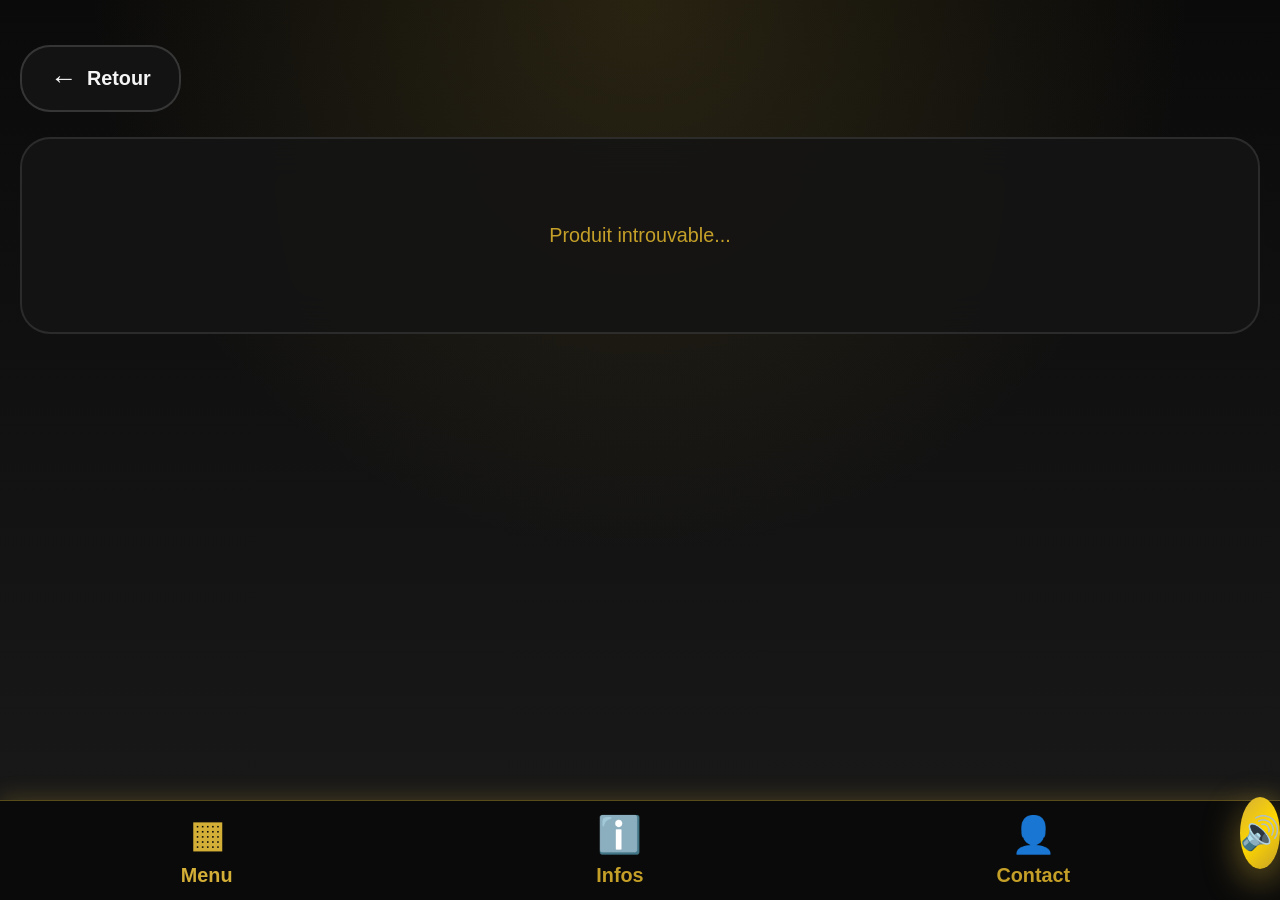
<file: frontend/product.html>
<!DOCTYPE html>
<html lang="fr">
<head>
  <meta charset="UTF-8">
  <meta name="viewport" content="width=device-width, initial-scale=1.0, maximum-scale=1.0, user-scalable=no">
  <meta name="mobile-web-app-capable" content="yes">
<meta name="apple-mobile-web-app-capable" content="yes">
  <meta name="apple-mobile-web-app-status-bar-style" content="black-translucent">
  <title>Détails Produit</title>
  <link rel="stylesheet" href="style.css">
  <link rel="stylesheet" href="product-style.css">
  <script src="https://telegram.org/js/telegram-web-app.js"></script>
</head>
<body>

<div class="background"></div>

<div class="container">
  <button class="back-button" onclick="goBack()">
    <span>←</span> Retour
  </button>

  <div class="product-detail" id="product-detail">
    <div class="loading">Chargement...</div>
  </div>
</div>

<script src="product.js"></script>
<nav class="bottom-nav">
  <button class="nav-item active" data-tab="menu">
    <span class="icon">▦</span>
    <span class="label">Menu</span>
  </button>

  <button class="nav-item" data-tab="infos">
    <span class="icon">ℹ️</span>
    <span class="label">Infos</span>
  </button>

  <button class="nav-item" data-tab="contact">
    <span class="icon">👤</span>
    <span class="label">Contact</span>
  </button>

  <button class="nav-item action">
    🔊
  </button>
</nav>

</body>
</html>
</file>
<file: frontend/style.css>
:root {
  --tg-theme-bg-color: #0a0a0a;
  --tg-theme-text-color: #f5f5f5;
  --tg-theme-hint-color: #c5a028;
  --primary-gradient: linear-gradient(135deg, #D4AF37 0%, #FFD700 50%, #C5A028 100%);
  --card-bg: rgba(20, 20, 20, 0.9);
  --card-hover: rgba(30, 30, 30, 0.95);
  --accent-color: #D4AF37;
  --secondary-color: #FFD700;
  --glow-color: rgba(212, 175, 55, 0.4);
  --apple-gray: #1a1a1a;
  --apple-gray-light: #2d2d2d;
  --apple-separator: rgba(212, 175, 55, 0.2);
}

* {
  box-sizing: border-box;
  margin: 0;
  padding: 0;
  -webkit-tap-highlight-color: transparent;
}

html {
  font-size: 18px;
}

body {
  font-family: -apple-system, BlinkMacSystemFont, "SF Pro Display", "SF Pro Text", "Segoe UI", Roboto, sans-serif;
  background: linear-gradient(180deg, #0a0a0a 0%, #1a1a1a 100%);
  color: var(--tg-theme-text-color);
  overflow-x: hidden;
  min-height: 100vh;
  padding-bottom: 120px;
  position: relative;
  -webkit-font-smoothing: antialiased;
  -moz-osx-font-smoothing: grayscale;
}

/* SPLASH SCREEN */
.splash-screen {
  position: fixed;
  inset: 0;
  z-index: 9999;
  background: linear-gradient(135deg, #0a0a0a 0%, #1a1a1a 100%);
  display: flex;
  align-items: center;
  justify-content: center;
  opacity: 1;
  visibility: visible;
  transition: opacity 0.5s ease-out, visibility 0.5s ease-out;
}

.splash-screen.fade-out {
  opacity: 0 !important;
  visibility: hidden !important;
}

.splash-content {
  text-align: center;
  animation: splashFadeIn 0.8s ease-out;
}

@keyframes splashFadeIn {
  from { opacity: 0; transform: scale(0.9) translateY(30px); }
  to { opacity: 1; transform: scale(1) translateY(0); }
}

.splash-image {
  width: 90%;
  max-width: 400px;
  height: auto;
  border-radius: 30px;
  box-shadow: 0 20px 60px rgba(212, 175, 55, 0.5), 0 0 40px rgba(255, 215, 0, 0.3);
  animation: splashGlow 2s ease-in-out infinite alternate;
  margin-bottom: 40px;
}

@keyframes splashGlow {
  from { box-shadow: 0 20px 60px rgba(212, 175, 55, 0.5), 0 0 40px rgba(255, 215, 0, 0.3); }
  to { box-shadow: 0 25px 70px rgba(212, 175, 55, 0.7), 0 0 60px rgba(255, 215, 0, 0.5); }
}

.splash-loader {
  width: 250px;
  height: 6px;
  background: rgba(255, 255, 255, 0.1);
  border-radius: 10px;
  overflow: hidden;
  margin: 0 auto 20px auto;
}

.loader-bar {
  height: 100%;
  background: var(--primary-gradient);
  border-radius: 10px;
  animation: loadingBar 2.5s ease-in-out;
  box-shadow: 0 0 20px rgba(212, 175, 55, 0.6);
}

@keyframes loadingBar {
  from { width: 0%; }
  to { width: 100%; }
}

.splash-text {
  color: var(--tg-theme-hint-color);
  font-size: 1.1rem;
  font-weight: 600;
  animation: textPulse 1.5s ease-in-out infinite;
}

@keyframes textPulse {
  0%, 100% { opacity: 0.5; }
  50% { opacity: 1; }
}

.background {
  position: fixed;
  inset: 0;
  background: linear-gradient(180deg, #0a0a0a 0%, #1a1a1a 100%);
  z-index: -2;
}

@keyframes backgroundFloat {
  0%, 100% { transform: scale(1) rotate(0deg); }
  50% { transform: scale(1.05) rotate(1deg); }
}

.background::after {
  content: "";
  position: absolute;
  inset: 0;
  background: radial-gradient(circle at 50% 0%, rgba(212, 175, 55, 0.15) 0%, transparent 50%);
}

@keyframes gradientPulse {
  0%, 100% { opacity: 0.7; }
  50% { opacity: 1; }
}

.container {
  max-width: 100%;
  margin: 0 auto;
  padding: 25px 20px;
  position: relative;
  z-index: 1;
}

header {
  text-align: center;
  margin-bottom: 35px;
  padding-top: 15px;
}

.logo-container {
  margin-bottom: 20px;
  display: flex;
  justify-content: center;
  align-items: center;
}

.main-logo {
  width: 80px;
  height: 80px;
  border-radius: 50%;
  object-fit: cover;
  border: 3px solid transparent;
  background: linear-gradient(#0a0a0a, #0a0a0a) padding-box, var(--primary-gradient) border-box;
  box-shadow: 0 8px 30px rgba(212, 175, 55, 0.5), 0 0 20px rgba(255, 215, 0, 0.3);
  animation: logoGlow 3s ease-in-out infinite;
}

@keyframes logoGlow {
  0%, 100% { box-shadow: 0 8px 30px rgba(212, 175, 55, 0.5), 0 0 20px rgba(255, 215, 0, 0.3); }
  50% { box-shadow: 0 10px 40px rgba(212, 175, 55, 0.7), 0 0 30px rgba(255, 215, 0, 0.5); }
}

.logo-container-small {
  display: flex;
  justify-content: center;
  margin-bottom: 30px;
}

.info-logo {
  width: 70px;
  height: 70px;
  border-radius: 50%;
  object-fit: cover;
  border: 2px solid transparent;
  background: linear-gradient(rgba(10, 10, 10, 0.8), rgba(10, 10, 10, 0.8)) padding-box, var(--primary-gradient) border-box;
  box-shadow: 0 6px 25px rgba(212, 175, 55, 0.5);
}

h1 {
  font-size: 2.2rem;
  font-weight: 700;
  margin-bottom: 10px;
  background: var(--primary-gradient);
  -webkit-background-clip: text;
  -webkit-text-fill-color: transparent;
  background-clip: text;
}

.subtitle {
  color: var(--tg-theme-hint-color);
  font-size: 0.95rem;
}

.categories {
  display: flex;
  gap: 15px;
  overflow-x: auto;
  padding: 15px 0 25px 0;
  scrollbar-width: none;
}

.categories::-webkit-scrollbar {
  display: none;
}

.cat {
  display: flex;
  align-items: center;
  gap: 8px;
  padding: 12px 20px;
  border-radius: 20px;
  border: none;
  background: var(--apple-gray-light);
  backdrop-filter: blur(20px);
  -webkit-backdrop-filter: blur(20px);
  color: var(--tg-theme-text-color);
  font-size: 0.95rem;
  font-weight: 500;
  cursor: pointer;
  transition: all 0.2s cubic-bezier(0.25, 0.46, 0.45, 0.94);
  white-space: nowrap;
  flex-shrink: 0;
  min-height: 44px;
}

.cat-icon {
  font-size: 1.4rem;
}

.cat:active {
  transform: scale(0.95);
}

.cat::after {
  content: "";
  position: absolute;
  inset: 0;
  border-radius: 20px;
  background: radial-gradient(circle, rgba(212, 175, 55, 0.3) 0%, transparent 70%);
  opacity: 0;
  transition: opacity 0.3s ease;
}

.cat:active::after {
  opacity: 1;
}

.cat.active {
  background: var(--primary-gradient);
  box-shadow: 0 4px 12px rgba(212, 175, 55, 0.5);
}

.products {
  display: grid;
  grid-template-columns: repeat(auto-fill, minmax(160px, 1fr));
  gap: 20px;
  margin-top: 20px;
}

@media (min-width: 375px) {
  .products {
    grid-template-columns: repeat(2, 1fr);
  }
}

/* CARD ENHANCEMENTS */
.card {
  background: var(--apple-gray);
  backdrop-filter: blur(20px);
  -webkit-backdrop-filter: blur(20px);
  border-radius: 20px;
  padding: 16px;
  cursor: pointer;
  transition: all 0.2s cubic-bezier(0.25, 0.46, 0.45, 0.94);
  border: none;
  position: relative;
  overflow: hidden;
  min-height: 260px;
  box-shadow: 0 2px 8px rgba(0, 0, 0, 0.3);
}

.card::before {
  content: "";
  position: absolute;
  top: 0;
  left: 0;
  right: 0;
  height: 4px;
  background: var(--primary-gradient);
  opacity: 0;
  transition: opacity 0.3s ease;
  box-shadow: 0 0 10px rgba(212, 175, 55, 0.5);
}

.card:active::before {
  opacity: 1;
}

.card:active {
  transform: scale(0.98);
  background: var(--apple-gray-light);
}

.card::after {
  content: "";
  position: absolute;
  inset: 0;
  background: radial-gradient(circle at center, rgba(212, 175, 55, 0.15) 0%, transparent 70%);
  opacity: 0;
  transition: opacity 0.3s ease;
  pointer-events: none;
}

.card:hover::after {
  opacity: 1;
}

.card.hidden {
  display: none;
}

.card.fade-in {
  animation: fadeIn 0.4s ease forwards;
}

.card img {
  width: 100%;
  height: 180px;
  object-fit: cover;
  border-radius: 16px;
  margin-bottom: 12px;
}

.card h2 {
  font-size: 1.3rem;
  font-weight: 700;
  margin-bottom: 12px;
  color: var(--tg-theme-text-color);
  transition: color 0.2s ease;
}

.card:hover h2 {
  color: #D4AF37;
}

.card-info {
  display: flex;
  justify-content: space-between;
  align-items: center;
  margin-top: 12px;
}

.card-price {
  font-size: 1.5rem;
  font-weight: 700;
  background: var(--primary-gradient);
  -webkit-background-clip: text;
  -webkit-text-fill-color: transparent;
  background-clip: text;
  position: relative;
}

.card-price::before {
  content: "€";
  font-size: 1rem;
  margin-right: 2px;
  -webkit-text-fill-color: var(--tg-theme-text-color);
  background: none;
}

.card-puffs {
  font-size: 0.8rem;
  color: var(--tg-theme-hint-color);
  background: var(--apple-gray-light);
  padding: 6px 12px;
  border-radius: 12px;
  white-space: nowrap;
}

.loading {
  text-align: center;
  padding: 50px 20px;
  color: var(--tg-theme-hint-color);
  font-size: 1.1rem;
}

.loading::after {
  content: "...";
  animation: dots 1.5s infinite;
}

@keyframes dots {
  0%, 20% { content: "."; }
  40% { content: ".."; }
  60%, 100% { content: "..."; }
}

@keyframes fadeIn {
  from { opacity: 0; transform: translateY(20px); }
  to { opacity: 1; transform: translateY(0); }
}

.card {
  animation: fadeIn 0.6s ease forwards;
}

.card:nth-child(1) { animation-delay: 0.1s; }
.card:nth-child(2) { animation-delay: 0.2s; }
.card:nth-child(3) { animation-delay: 0.3s; }
.card:nth-child(4) { animation-delay: 0.4s; }

/* SECTIONS SUPPLÉMENTAIRES */
.info-section {
  margin: 40px 0;
  padding: 24px 20px;
  background: var(--apple-gray);
  backdrop-filter: blur(20px);
  -webkit-backdrop-filter: blur(20px);
  border-radius: 20px;
  border: none;
  box-shadow: 0 2px 8px rgba(0, 0, 0, 0.3);
}

.section-title {
  font-size: 1.5rem;
  font-weight: 600;
  text-align: center;
  margin-bottom: 24px;
  color: var(--tg-theme-text-color);
}

.steps-grid {
  display: grid;
  grid-template-columns: repeat(auto-fit, minmax(140px, 1fr));
  gap: 20px;
  margin-top: 25px;
}

.step-card {
  background: var(--apple-gray);
  border-radius: 16px;
  padding: 20px 16px;
  text-align: center;
  position: relative;
  border: none;
  transition: all 0.2s cubic-bezier(0.25, 0.46, 0.45, 0.94);
  box-shadow: 0 2px 8px rgba(0, 0, 0, 0.2);
}

.step-card:hover {
  transform: translateY(-2px);
  background: var(--apple-gray-light);
  box-shadow: 0 4px 12px rgba(0, 0, 0, 0.3);
}

.step-number {
  position: absolute;
  top: -15px;
  left: 50%;
  transform: translateX(-50%);
  width: 35px;
  height: 35px;
  border-radius: 50%;
  background: var(--primary-gradient);
  color: #0a0a0a;
  display: flex;
  align-items: center;
  justify-content: center;
  font-weight: 700;
  font-size: 1.1rem;
  box-shadow: 0 4px 15px rgba(212, 175, 55, 0.5);
}

.step-icon {
  font-size: 2.5rem;
  margin: 20px 0 15px 0;
}

.step-card h3 {
  font-size: 1.1rem;
  font-weight: 600;
  margin-bottom: 8px;
  color: var(--tg-theme-text-color);
}

.step-card p {
  font-size: 0.9rem;
  color: var(--tg-theme-hint-color);
  line-height: 1.4;
}

.features-grid {
  display: grid;
  grid-template-columns: repeat(auto-fit, minmax(150px, 1fr));
  gap: 20px;
  margin-top: 25px;
}

.feature-card {
  background: var(--apple-gray);
  border-radius: 16px;
  padding: 20px 16px;
  text-align: center;
  border: none;
  transition: all 0.2s cubic-bezier(0.25, 0.46, 0.45, 0.94);
  box-shadow: 0 2px 8px rgba(0, 0, 0, 0.2);
}

.feature-card:hover {
  transform: translateY(-2px);
  background: var(--apple-gray-light);
  box-shadow: 0 4px 12px rgba(0, 0, 0, 0.3);
}

.feature-icon {
  font-size: 2.5rem;
  margin-bottom: 15px;
}

.feature-card h3 {
  font-size: 1.1rem;
  font-weight: 600;
  margin-bottom: 8px;
  color: var(--tg-theme-text-color);
}

.feature-card p {
  font-size: 0.85rem;
  color: var(--tg-theme-hint-color);
  line-height: 1.4;
}

.faq-container {
  display: flex;
  flex-direction: column;
  gap: 15px;
  margin-top: 25px;
}

.faq-item {
  background: rgba(20, 20, 20, 0.9);
  border-radius: 15px;
  padding: 20px;
  border: 2px solid rgba(212, 175, 55, 0.3);
  transition: all 0.3s ease;
  box-shadow: 0 2px 10px rgba(212, 175, 55, 0.15);
}

.faq-item:hover {
  background: var(--apple-gray-light);
}

.faq-question {
  display: flex;
  align-items: center;
  gap: 10px;
  margin-bottom: 10px;
  font-size: 1.05rem;
  color: var(--tg-theme-text-color);
}

.faq-icon {
  font-size: 1.4rem;
  flex-shrink: 0;
}

.faq-answer {
  font-size: 0.95rem;
  color: var(--tg-theme-hint-color);
  line-height: 1.6;
  padding-left: 34px;
}

.cta-section {
  margin: 50px 0 30px 0;
}

.cta-card {
  background: var(--primary-gradient);
  border-radius: 20px;
  padding: 32px 24px;
  text-align: center;
  box-shadow: 0 4px 16px rgba(212, 175, 55, 0.5);
}

@keyframes ctaPulse {
  0%, 100% { box-shadow: 0 15px 50px rgba(212, 175, 55, 0.5), 0 0 60px rgba(255, 215, 0, 0.3); }
  50% { box-shadow: 0 20px 60px rgba(212, 175, 55, 0.7), 0 0 80px rgba(255, 215, 0, 0.4); }
}

.cta-card h2 {
  font-size: 1.8rem;
  font-weight: 700;
  color: white;
  margin-bottom: 10px;
}

.cta-card p {
  color: rgba(255, 255, 255, 0.9);
  font-size: 1rem;
  margin-bottom: 25px;
}

.cta-button {
  display: inline-block;
  background: rgba(10, 10, 10, 0.95);
  color: #D4AF37;
  padding: 14px 32px;
  border-radius: 12px;
  font-size: 1.1rem;
  font-weight: 600;
  text-decoration: none;
  box-shadow: 0 2px 8px rgba(212, 175, 55, 0.3);
  transition: all 0.2s cubic-bezier(0.25, 0.46, 0.45, 0.94);
  border: 2px solid #D4AF37;
}

.cta-button:hover,
.cta-button:active {
  transform: scale(1.02);
  box-shadow: 0 4px 12px rgba(0, 0, 0, 0.3);
}

.cta-footer {
  margin-top: 20px;
  font-size: 0.9rem;
  color: rgba(255, 255, 255, 0.85);
}

@media (max-width: 480px) {
  .steps-grid {
    grid-template-columns: repeat(2, 1fr);
  }

  .features-grid {
    grid-template-columns: 1fr;
  }

  .section-title {
    font-size: 1.5rem;
  }
}

.bottom-nav {
  position: fixed;
  bottom: 0;
  left: 0;
  right: 0;
  height: 100px;
  padding-bottom: env(safe-area-inset-bottom);
  background: rgba(10, 10, 10, 0.95);
  backdrop-filter: blur(25px);
  display: flex;
  justify-content: space-around;
  align-items: center;
  border-top: 1px solid rgba(212, 175, 55, 0.4);
  z-index: 999;
  box-shadow: 0 -4px 20px rgba(212, 175, 55, 0.2);
}

.nav-item {
  flex: 1;
  background: none;
  border: none;
  color: var(--tg-theme-hint-color);
  display: flex;
  flex-direction: column;
  align-items: center;
  justify-content: center;
  gap: 8px;
  font-size: 1.1rem;
  font-weight: 600;
  cursor: pointer;
  height: 100%;
  transition: all 0.3s ease;
}

.nav-item .icon {
  font-size: 2rem;
}

.nav-item.active {
  color: #D4AF37;
}

.nav-item.action {
  flex: 0;
  width: 72px;
  height: 72px;
  border-radius: 50%;
  background: var(--primary-gradient);
  color: #0a0a0a;
  font-size: 1.8rem;
  display: flex;
  align-items: center;
  justify-content: center;
  box-shadow: 0 12px 35px rgba(212, 175, 55, 0.5);
  transform: translateY(-18px);
}

.tab-content {
  display: none;
  animation: fadeIn 0.3s ease;
}

.tab-content.active {
  display: block;
}

.product-modal {
  display: none;
  position: fixed;
  inset: 0;
  z-index: 10000;
  background: rgba(0, 0, 0, 0.85);
  backdrop-filter: blur(10px);
  animation: fadeIn 0.3s ease;
}

.product-modal.active {
  display: flex;
  align-items: center;
  justify-content: center;
  padding: 20px;
}

.product-modal-content {
  position: relative;
  background: var(--apple-gray);
  border-radius: 20px;
  padding: 24px;
  max-width: 500px;
  width: 100%;
  max-height: 90vh;
  overflow-y: auto;
  border: none;
  box-shadow: 0 8px 32px rgba(0, 0, 0, 0.4);
}

.modal-close {
  position: absolute;
  top: 12px;
  right: 12px;
  width: 36px;
  height: 36px;
  border-radius: 50%;
  background: var(--apple-gray-light);
  border: none;
  color: var(--tg-theme-text-color);
  font-size: 1.3rem;
  cursor: pointer;
  display: flex;
  align-items: center;
  justify-content: center;
  z-index: 1;
  transition: all 0.2s cubic-bezier(0.25, 0.46, 0.45, 0.94);
}

.modal-close:hover,
.modal-close:active {
  background: var(--apple-gray);
  transform: scale(1.05);
}

#modal-product-details h2 {
  font-size: 2rem;
  margin-bottom: 20px;
  background: var(--primary-gradient);
  -webkit-background-clip: text;
  -webkit-text-fill-color: transparent;
}

#modal-product-details img {
  width: 100%;
  border-radius: 20px;
  margin-bottom: 20px;
}

.product-info-item {
  padding: 15px 0;
  border-bottom: 1px solid rgba(255, 255, 255, 0.1);
  font-size: 1.1rem;
  line-height: 1.6;
}

.product-info-item:last-of-type {
  border-bottom: none;
}

.product-price-big {
  font-size: 2.5rem;
  font-weight: 700;
  background: var(--primary-gradient);
  -webkit-background-clip: text;
  -webkit-text-fill-color: transparent;
  margin: 20px 0;
  text-align: center;
}

@supports (padding: max(0px)) {
  body {
    padding-top: max(20px, env(safe-area-inset-top));
    padding-bottom: max(140px, env(safe-area-inset-bottom));
  }
}

input, select, textarea {
  font-size: 16px !important;
}
/* ═══════════════════════════════════════════════════════════
   PAGE INFOS - VERSION ULTRA AMÉLIORÉE
   ═══════════════════════════════════════════════════════════ */

.page-card-improved {
  min-height: calc(100vh - 120px);
  padding: 0;
  background: transparent;
  border: none;
  box-shadow: none;
  animation: fadeIn 0.3s ease;
}

/* HEADER INFOS */
.info-header {
  text-align: center;
  padding: 24px 20px;
  background: var(--apple-gray);
  border-radius: 20px;
  margin-bottom: 20px;
  position: relative;
  overflow: hidden;
  border: none;
  box-shadow: 0 2px 8px rgba(0, 0, 0, 0.2);
}

.info-header::before {
  content: "";
  position: absolute;
  top: 0;
  left: 0;
  right: 0;
  height: 3px;
  background: var(--primary-gradient);
}

.header-decoration {
  width: 60px;
  height: 4px;
  background: var(--primary-gradient);
  margin: 20px auto 0 auto;
  border-radius: 10px;
}

.info-header h1 {
  font-size: 1.8rem;
  margin: 12px 0;
  color: var(--tg-theme-text-color);
  font-weight: 600;
}

/* PRODUCT HIGHLIGHT CARD */
.product-highlight-card {
  background: var(--apple-gray);
  backdrop-filter: blur(20px);
  -webkit-backdrop-filter: blur(20px);
  border-radius: 20px;
  padding: 24px;
  margin-bottom: 20px;
  border: none;
  position: relative;
  overflow: hidden;
  box-shadow: 0 2px 8px rgba(0, 0, 0, 0.2);
}

.product-highlight-card::before {
  content: "";
  position: absolute;
  top: -50%;
  right: -50%;
  width: 200%;
  height: 200%;
  background: radial-gradient(circle, rgba(212, 175, 55, 0.15) 0%, transparent 70%);
  animation: rotateGlow 10s linear infinite;
}

@keyframes rotateGlow {
  from { transform: rotate(0deg); }
  to { transform: rotate(360deg); }
}

.highlight-badge {
  display: inline-block;
  background: var(--primary-gradient);
  color: #0a0a0a;
  padding: 8px 20px;
  border-radius: 50px;
  font-size: 0.9rem;
  font-weight: 700;
  margin-bottom: 20px;
  box-shadow: 0 4px 15px rgba(212, 175, 55, 0.5);
}

.product-highlight-card h2 {
  font-size: 2rem;
  font-weight: 700;
  margin-bottom: 15px;
  color: var(--tg-theme-text-color);
  position: relative;
  z-index: 1;
}

.highlight-description {
  font-size: 1.1rem;
  line-height: 1.7;
  color: var(--tg-theme-text-color);
  position: relative;
  z-index: 1;
}

/* INFO CARDS GRID */
.info-cards-grid {
  display: grid;
  grid-template-columns: repeat(2, 1fr);
  gap: 15px;
  margin-bottom: 25px;
}

.info-mini-card {
  background: var(--apple-gray);
  backdrop-filter: blur(20px);
  -webkit-backdrop-filter: blur(20px);
  border-radius: 16px;
  padding: 16px;
  border: none;
  display: flex;
  align-items: center;
  gap: 12px;
  transition: all 0.2s cubic-bezier(0.25, 0.46, 0.45, 0.94);
  box-shadow: 0 2px 8px rgba(0, 0, 0, 0.2);
}

.info-mini-card:hover {
  transform: translateY(-2px);
  background: var(--apple-gray-light);
  box-shadow: 0 4px 12px rgba(0, 0, 0, 0.3);
}

.mini-card-icon {
  font-size: 2.5rem;
  flex-shrink: 0;
}

.mini-card-content h3 {
  font-size: 0.85rem;
  color: var(--tg-theme-hint-color);
  margin-bottom: 5px;
  font-weight: 600;
  text-transform: uppercase;
  letter-spacing: 0.5px;
}

.mini-card-content p {
  font-size: 1.1rem;
  font-weight: 700;
  color: var(--tg-theme-text-color);
}

/* CONTACT SECTION IMPROVED */
.contact-section-improved {
  background: var(--apple-gray);
  backdrop-filter: blur(20px);
  -webkit-backdrop-filter: blur(20px);
  border-radius: 20px;
  padding: 28px 24px;
  border: none;
  box-shadow: 0 2px 8px rgba(0, 0, 0, 0.2);
}

.contact-intro {
  text-align: center;
  margin-bottom: 30px;
}

.contact-intro h2 {
  font-size: 1.8rem;
  font-weight: 700;
  margin-bottom: 10px;
  background: var(--primary-gradient);
  -webkit-background-clip: text;
  -webkit-text-fill-color: transparent;
}

.contact-intro p {
  font-size: 1rem;
  color: var(--tg-theme-hint-color);
  line-height: 1.6;
}

/* SNAP BUTTON LARGE */
.snap-button-container {
  margin: 30px 0;
}

.snap-button-large {
  display: flex;
  align-items: center;
  justify-content: space-between;
  background: var(--primary-gradient);
  border-radius: 16px;
  padding: 20px;
  text-decoration: none;
  box-shadow: 0 4px 12px rgba(255, 59, 48, 0.4);
  transition: all 0.2s cubic-bezier(0.25, 0.46, 0.45, 0.94);
  position: relative;
  overflow: hidden;
}

.snap-button-large::before {
  content: "";
  position: absolute;
  inset: 0;
  background: linear-gradient(135deg, rgba(255, 255, 255, 0.2) 0%, transparent 100%);
  opacity: 0;
  transition: opacity 0.3s ease;
}

.snap-button-large:hover::before,
.snap-button-large:active::before {
  opacity: 1;
}

.snap-button-large:active {
  transform: scale(0.98);
  box-shadow: 0 2px 8px rgba(255, 59, 48, 0.3);
}

.snap-icon {
  font-size: 3rem;
  background: rgba(255, 255, 255, 0.2);
  width: 70px;
  height: 70px;
  border-radius: 50%;
  display: flex;
  align-items: center;
  justify-content: center;
  flex-shrink: 0;
}

.snap-info {
  flex: 1;
  padding: 0 20px;
  text-align: left;
}

.snap-label {
  display: block;
  font-size: 0.9rem;
  color: rgba(255, 255, 255, 0.9);
  margin-bottom: 5px;
  font-weight: 600;
}

.snap-username {
  display: block;
  font-size: 1.6rem;
  color: white;
  font-weight: 700;
}

.snap-arrow {
  font-size: 2rem;
  color: white;
  font-weight: 700;
  flex-shrink: 0;
}

/* TRUST BADGES */
.trust-badges {
  display: flex;
  justify-content: center;
  gap: 15px;
  flex-wrap: wrap;
  margin: 30px 0;
}

.trust-badge {
  background: var(--apple-gray);
  backdrop-filter: blur(10px);
  -webkit-backdrop-filter: blur(10px);
  border-radius: 20px;
  padding: 10px 16px;
  display: flex;
  align-items: center;
  gap: 8px;
  border: none;
  transition: all 0.2s cubic-bezier(0.25, 0.46, 0.45, 0.94);
  box-shadow: 0 2px 8px rgba(0, 0, 0, 0.2);
}

.trust-badge:hover {
  background: var(--apple-gray-light);
  transform: translateY(-1px);
  box-shadow: 0 4px 12px rgba(0, 0, 0, 0.3);
}

.badge-icon {
  font-size: 1.2rem;
}

.badge-text {
  font-size: 0.95rem;
  font-weight: 600;
  color: var(--tg-theme-text-color);
}

/* FINAL CTA */
.final-cta {
  text-align: center;
  margin-top: 30px;
  padding-top: 30px;
  border-top: 2px solid rgba(255, 255, 255, 0.1);
}

.cta-text {
  font-size: 1.2rem;
  font-weight: 700;
  color: var(--tg-theme-text-color);
  margin-bottom: 10px;
}

.cta-subtext {
  font-size: 1rem;
  color: var(--tg-theme-hint-color);
  line-height: 1.6;
}

/* RESPONSIVE */
@media (max-width: 480px) {
  .info-cards-grid {
    grid-template-columns: 1fr;
  }

  .info-mini-card {
    padding: 18px;
  }

  .snap-button-large {
    padding: 20px;
  }

  .snap-icon {
    width: 60px;
    height: 60px;
    font-size: 2.5rem;
  }

  .snap-username {
    font-size: 1.3rem;
  }

  .trust-badges {
    gap: 10px;
  }

  .trust-badge {
    padding: 10px 16px;
    font-size: 0.85rem;
  }
}

/* Animation d'entrée */
@keyframes slideUp {
  from {
    opacity: 0;
    transform: translateY(30px);
  }
  to {
    opacity: 1;
    transform: translateY(0);
  }
}

.info-header {
  animation: slideUp 0.5s ease 0.1s backwards;
}

.product-highlight-card {
  animation: slideUp 0.5s ease 0.2s backwards;
}

.info-cards-grid {
  animation: slideUp 0.5s ease 0.3s backwards;
}

.contact-section-improved {
  animation: slideUp 0.5s ease 0.4s backwards;
}

/* ==========================================
   🎥 OPTIMISATION VIDÉO
   ========================================== */
video {
  max-width: 100%;
  height: auto;
  object-fit: cover;
  will-change: transform;
  transform: translateZ(0);
  backface-visibility: hidden;
}

video[data-lazy="true"] {
  opacity: 0.7;
  transition: opacity 0.3s ease;
}

video[data-lazy="true"]:loaded {
  opacity: 1;
}

/* Réduire l'impact des animations sur les performances */
.card {
  transform: translateZ(0);
  backface-visibility: hidden;
  will-change: transform;
}

/* Optimiser les images */
img {
  will-change: transform;
  transform: translateZ(0);
  backface-visibility: hidden;
}

/* ==========================================
   🔐 ADMIN STYLES
   ========================================== */
.admin-section {
  background: var(--card-bg);
  border-radius: 16px;
  padding: 20px;
  margin-bottom: 20px;
  backdrop-filter: blur(10px);
  border: 1px solid rgba(255, 107, 53, 0.15);
  box-shadow: 0 2px 10px rgba(0, 0, 0, 0.05);
}

.admin-controls {
  display: flex;
  gap: 10px;
  margin-bottom: 20px;
  flex-wrap: wrap;
}

.admin-btn {
  background: var(--primary-gradient);
  color: #0a0a0a;
  border: none;
  padding: 12px 20px;
  border-radius: 12px;
  font-weight: 600;
  cursor: pointer;
  transition: all 0.2s cubic-bezier(0.25, 0.46, 0.45, 0.94);
  font-size: 0.9rem;
  box-shadow: 0 2px 8px rgba(212, 175, 55, 0.5);
}

.admin-btn:hover {
  transform: translateY(-1px);
  box-shadow: 0 4px 12px rgba(212, 175, 55, 0.6);
}

.admin-btn:hover {
  transform: translateY(-2px);
  box-shadow: 0 8px 25px rgba(255, 0, 0, 0.4);
}

.admin-btn-small {
  background: rgba(255, 0, 0, 0.2);
  color: #ff0000;
  border: none;
  padding: 8px 12px;
  border-radius: 8px;
  cursor: pointer;
  font-size: 0.8rem;
  margin: 0 2px;
  transition: all 0.3s ease;
  border: 1px solid rgba(255, 0, 0, 0.3);
}

.admin-btn-small.delete {
  background: rgba(212, 175, 55, 0.1);
  color: #D4AF37;
}

.admin-btn-small:hover {
  background: var(--apple-gray);
}

.admin-product-card {
  display: flex;
  align-items: center;
  gap: 12px;
  background: var(--apple-gray-light);
  padding: 12px;
  border-radius: 12px;
  margin-bottom: 10px;
  border: none;
  box-shadow: 0 2px 8px rgba(0, 0, 0, 0.2);
}

.admin-product-info h3 {
  margin: 0;
  font-size: 1rem;
  color: var(--tg-theme-text-color);
}

.admin-product-info p {
  margin: 5px 0 0;
  font-size: 0.9rem;
  color: var(--tg-theme-hint-color);
}

.admin-review-card {
  background: var(--apple-gray-light);
  padding: 16px;
  border-radius: 12px;
  margin-bottom: 12px;
  border: none;
  box-shadow: 0 2px 8px rgba(0, 0, 0, 0.2);
}

.admin-review-header {
  display: flex;
  justify-content: space-between;
  align-items: center;
  margin-bottom: 12px;
}

.admin-review-author {
  display: flex;
  flex-direction: column;
  gap: 4px;
}

.admin-review-author span:first-child {
  font-weight: 600;
  color: var(--tg-theme-text-color);
}

.admin-review-date {
  font-size: 0.8rem;
  color: var(--tg-theme-hint-color);
}

.admin-review-rating {
  display: flex;
  gap: 2px;
}

.admin-review-text {
  margin: 0 0 12px;
  color: var(--tg-theme-text-color);
  line-height: 1.5;
}

.admin-review-product {
  margin-bottom: 12px;
  padding: 8px 12px;
  background: rgba(212, 175, 55, 0.1);
  border-radius: 8px;
}

.admin-review-actions {
  display: flex;
  justify-content: flex-end;
}

.stats-grid {
  display: grid;
  grid-template-columns: repeat(auto-fit, minmax(120px, 1fr));
  gap: 15px;
}

.stat-card {
  background: var(--apple-gray);
  padding: 20px;
  border-radius: 12px;
  text-align: center;
  border: none;
  box-shadow: 0 2px 8px rgba(0, 0, 0, 0.2);
}

.stat-number {
  font-size: 2rem;
  font-weight: 600;
  color: #ff3b30;
  margin-bottom: 5px;
}

.stat-label {
  font-size: 0.9rem;
  color: var(--tg-theme-hint-color);
}

.messages-container {
  max-height: 200px;
  overflow-y: auto;
}

.message-item {
  background: var(--apple-gray-light);
  padding: 12px;
  border-radius: 12px;
  margin-bottom: 10px;
  border: none;
  box-shadow: 0 2px 8px rgba(0, 0, 0, 0.2);
}

.message-user {
  font-weight: 600;
  color: #ff3b30;
  margin-bottom: 5px;
}

.message-text {
  margin-bottom: 5px;
  line-height: 1.4;
}

.message-time {
  font-size: 0.8rem;
  color: var(--tg-theme-hint-color);
}

.config-form {
  display: flex;
  flex-direction: column;
  gap: 15px;
}

.admin-input {
  background: var(--apple-gray-light);
  color: #ffffff;
  border: none;
  padding: 12px;
  border-radius: 10px;
  font-size: 1rem;
}

.admin-input:focus {
  outline: none;
  box-shadow: 0 0 0 2px rgba(255, 59, 48, 0.5);
}

.save-btn {
  background: linear-gradient(135deg, #4CAF50, #45a049);
}

/* ==========================================
   📞 CONTACT STYLES
   ========================================== */
.contact-form-section {
  background: var(--apple-gray);
  border-radius: 16px;
  padding: 20px;
  margin-bottom: 20px;
  backdrop-filter: blur(10px);
  -webkit-backdrop-filter: blur(10px);
  border: none;
  box-shadow: 0 2px 8px rgba(0, 0, 0, 0.2);
}

.contact-form {
  display: flex;
  flex-direction: column;
  gap: 15px;
}

.form-group {
  display: flex;
  flex-direction: column;
  gap: 8px;
}

.form-group label {
  font-weight: 600;
  color: var(--tg-theme-text-color);
  font-size: 0.9rem;
}

.form-input {
  background: var(--apple-gray-light);
  color: #ffffff;
  border: none;
  padding: 12px;
  border-radius: 10px;
  font-size: 1rem;
  font-family: inherit;
}

.form-input:focus {
  outline: none;
  box-shadow: 0 0 0 2px rgba(255, 59, 48, 0.5);
}

.submit-btn {
  background: var(--primary-gradient);
  color: white;
  border: none;
  padding: 14px;
  border-radius: 12px;
  font-weight: 500;
  cursor: pointer;
  transition: all 0.2s cubic-bezier(0.25, 0.46, 0.45, 0.94);
  font-size: 1rem;
  box-shadow: 0 2px 8px rgba(255, 59, 48, 0.4);
}

.submit-btn:hover {
  transform: translateY(-1px);
  box-shadow: 0 4px 12px rgba(255, 59, 48, 0.5);
}

.submit-btn:active {
  transform: scale(0.98);
}

/* LOADING SKELETON */
.skeleton {
  background: linear-gradient(90deg, var(--apple-gray) 25%, var(--apple-gray-light) 50%, var(--apple-gray) 75%);
  background-size: 200% 100%;
  animation: shimmer 1.5s infinite;
  border-radius: 8px;
}

/* BADGE STYLES */
.badge {
  display: inline-flex;
  align-items: center;
  padding: 4px 10px;
  border-radius: 12px;
  font-size: 0.75rem;
  font-weight: 600;
  background: var(--primary-gradient);
  color: white;
  animation: scaleIn 0.3s ease;
}

.badge.success {
  background: linear-gradient(135deg, #34c759, #30d158);
}

.badge.warning {
  background: linear-gradient(135deg, #ff9500, #ff9f0a);
}

/* TOAST NOTIFICATION */
.toast {
  position: fixed;
  top: 20px;
  left: 50%;
  transform: translateX(-50%) translateY(-100px);
  background: var(--apple-gray);
  backdrop-filter: blur(20px);
  -webkit-backdrop-filter: blur(20px);
  padding: 16px 24px;
  border-radius: 16px;
  box-shadow: 0 8px 32px rgba(0, 0, 0, 0.4);
  z-index: 10000;
  transition: transform 0.4s cubic-bezier(0.25, 0.46, 0.45, 0.94);
  display: flex;
  align-items: center;
  gap: 12px;
  min-width: 300px;
}

.toast.show {
  transform: translateX(-50%) translateY(0);
}

.toast-icon {
  font-size: 1.5rem;
}

.toast-content {
  flex: 1;
}

.toast-title {
  font-weight: 600;
  margin-bottom: 2px;
}

.toast-message {
  font-size: 0.9rem;
  color: var(--tg-theme-hint-color);
}

.toast-close {
  background: none;
  border: none;
  color: var(--tg-theme-hint-color);
  cursor: pointer;
  font-size: 1.2rem;
  padding: 4px;
  border-radius: 8px;
  transition: all 0.2s ease;
}

.toast-close:hover {
  background: var(--apple-gray-light);
  color: var(--tg-theme-text-color);
}

/* PROGRESS BAR */
.progress-bar {
  height: 4px;
  background: var(--apple-gray-light);
  border-radius: 2px;
  overflow: hidden;
}

.progress-fill {
  height: 100%;
  background: var(--primary-gradient);
  border-radius: 2px;
  transition: width 0.3s ease;
}

/* CHIP/TOGGLE */
.toggle {
  width: 51px;
  height: 31px;
  background: var(--apple-gray-light);
  border-radius: 15.5px;
  position: relative;
  cursor: pointer;
  transition: background 0.2s ease;
}

.toggle.active {
  background: var(--accent-color);
}

.toggle::after {
  content: "";
  position: absolute;
  top: 2px;
  left: 2px;
  width: 27px;
  height: 27px;
  background: white;
  border-radius: 50%;
  transition: transform 0.2s ease;
  box-shadow: 0 2px 4px rgba(0, 0, 0, 0.2);
}

.toggle.active::after {
  transform: translateX(20px);
}

/* SEGMENTED CONTROL */
.segmented-control {
  display: flex;
  background: var(--apple-gray-light);
  border-radius: 10px;
  padding: 2px;
  gap: 2px;
}

.segment {
  flex: 1;
  padding: 8px 16px;
  border-radius: 8px;
  background: none;
  border: none;
  color: var(--tg-theme-text-color);
  font-size: 0.9rem;
  font-weight: 500;
  cursor: pointer;
  transition: all 0.2s ease;
}

.segment.active {
  background: var(--apple-gray);
  box-shadow: 0 2px 8px rgba(0, 0, 0, 0.2);
}

/* AVATAR */
.avatar {
  width: 40px;
  height: 40px;
  border-radius: 50%;
  background: var(--primary-gradient);
  display: flex;
  align-items: center;
  justify-content: center;
  font-weight: 600;
  color: white;
  font-size: 1rem;
  box-shadow: 0 2px 8px rgba(0, 0, 0, 0.2);
}

.avatar.large {
  width: 60px;
  height: 60px;
  font-size: 1.5rem;
}

.avatar.small {
  width: 32px;
  height: 32px;
  font-size: 0.9rem;
}

/* DIVIDER */
.divider {
  height: 1px;
  background: var(--apple-separator);
  margin: 16px 0;
}

/* SPINNER */
.spinner {
  width: 24px;
  height: 24px;
  border: 3px solid var(--apple-gray-light);
  border-top-color: var(--accent-color);
  border-radius: 50%;
  animation: spin 0.8s linear infinite;
}

@keyframes spin {
  to { transform: rotate(360deg); }
}

/* PULL TO REFRESH */
.pull-to-refresh {
  height: 60px;
  display: flex;
  align-items: center;
  justify-content: center;
  opacity: 0;
  transition: opacity 0.3s ease;
}

.pull-to-refresh.active {
  opacity: 1;
}

.pull-icon {
  font-size: 1.5rem;
  transition: transform 0.3s ease;
}

/* LIKE BUTTON */
.like-button {
  position: absolute;
  top: 12px;
  right: 12px;
  width: 40px;
  height: 40px;
  border-radius: 50%;
  background: rgba(28, 28, 30, 0.9);
  backdrop-filter: blur(10px);
  -webkit-backdrop-filter: blur(10px);
  border: none;
  cursor: pointer;
  display: flex;
  align-items: center;
  justify-content: center;
  font-size: 1.3rem;
  transition: all 0.3s cubic-bezier(0.25, 0.46, 0.45, 0.94);
  z-index: 10;
  box-shadow: 0 2px 8px rgba(0, 0, 0, 0.3);
}

.like-button:hover {
  transform: scale(1.1);
  background: rgba(44, 44, 46, 0.95);
}

.like-button:active {
  transform: scale(0.9);
}

.like-button.liked {
  background: var(--primary-gradient);
  animation: likeHeart 0.4s ease;
}

.like-button.liked::before {
  content: "❤️";
}

.like-button:not(.liked)::before {
  content: "🤍";
}

@keyframes likeHeart {
  0% { transform: scale(1); }
  25% { transform: scale(1.3); }
  50% { transform: scale(0.9); }
  75% { transform: scale(1.1); }
  100% { transform: scale(1); }
}

/* SEARCH BAR */
.search-container {
  margin: 20px 0;
  position: relative;
}

.search-bar {
  width: 100%;
  padding: 14px 20px 14px 50px;
  border-radius: 16px;
  border: none;
  background: var(--apple-gray);
  color: var(--tg-theme-text-color);
  font-size: 1rem;
  font-family: inherit;
  transition: all 0.3s cubic-bezier(0.25, 0.46, 0.45, 0.94);
  box-shadow: 0 2px 8px rgba(0, 0, 0, 0.2);
}

.search-bar:focus {
  outline: none;
  background: var(--apple-gray-light);
  box-shadow: 0 4px 16px rgba(255, 59, 48, 0.3);
}

.search-bar::placeholder {
  color: var(--tg-theme-hint-color);
}

.search-icon {
  position: absolute;
  left: 16px;
  top: 50%;
  transform: translateY(-50%);
  font-size: 1.2rem;
  pointer-events: none;
  transition: color 0.3s ease;
}

.search-bar:focus + .search-icon {
  color: var(--accent-color);
}

.search-clear {
  position: absolute;
  right: 16px;
  top: 50%;
  transform: translateY(-50%);
  background: none;
  border: none;
  color: var(--tg-theme-hint-color);
  cursor: pointer;
  font-size: 1.2rem;
  opacity: 0;
  transition: all 0.3s ease;
  pointer-events: none;
}

.search-bar:not(:placeholder-shown) + .search-icon + .search-clear {
  opacity: 1;
  pointer-events: auto;
}

.search-clear:hover {
  color: var(--tg-theme-text-color);
}

/* QUICK VIEW BUTTON */
.quick-view-btn {
  position: absolute;
  bottom: 12px;
  left: 12px;
  padding: 8px 16px;
  border-radius: 12px;
  background: rgba(28, 28, 30, 0.9);
  backdrop-filter: blur(10px);
  -webkit-backdrop-filter: blur(10px);
  border: none;
  color: var(--tg-theme-text-color);
  font-size: 0.85rem;
  font-weight: 500;
  cursor: pointer;
  transition: all 0.3s cubic-bezier(0.25, 0.46, 0.45, 0.94);
  z-index: 10;
  box-shadow: 0 2px 8px rgba(0, 0, 0, 0.3);
}

.quick-view-btn:hover {
  background: var(--apple-gray-light);
  transform: translateY(-2px);
}

.quick-view-btn:active {
  transform: translateY(0);
}

/* NO RESULTS */
.no-results {
  text-align: center;
  padding: 60px 20px;
  color: var(--tg-theme-hint-color);
}

.no-results-icon {
  font-size: 4rem;
  margin-bottom: 20px;
  animation: float 3s ease-in-out infinite;
}

.no-results h3 {
  font-size: 1.3rem;
  margin-bottom: 10px;
  color: var(--tg-theme-text-color);
}

.no-results p {
  font-size: 0.95rem;
}

.contact-methods {
  display: flex;
  flex-direction: column;
  gap: 15px;
}

.contact-method-card {
  display: flex;
  align-items: center;
  gap: 15px;
  background: rgba(255, 255, 255, 0.05);
  padding: 15px;
  border-radius: 12px;
  text-decoration: none;
  color: inherit;
  border: 1px solid rgba(255, 255, 255, 0.1);
  transition: all 0.3s ease;
}

.contact-method-card:hover {
  background: rgba(255, 255, 255, 0.1);
  transform: translateY(-2px);
}

.contact-icon {
  font-size: 2rem;
  width: 50px;
  text-align: center;
}

.contact-info h3 {
  margin: 0;
  font-size: 1.1rem;
  color: var(--tg-theme-text-color);
}

.contact-info p {
  margin: 5px 0;
  color: var(--tg-theme-hint-color);
}

.contact-badge {
  display: inline-block;
  background: rgba(102, 126, 234, 0.2);
  color: #667eea;
  padding: 4px 8px;
  border-radius: 6px;
  font-size: 0.8rem;
  font-weight: 600;
}

.contact-arrow {
  margin-left: auto;
  font-size: 1.2rem;
  color: var(--tg-theme-hint-color);
}

.hours-section {
  background: var(--card-bg);
  border-radius: 16px;
  padding: 20px;
  backdrop-filter: blur(10px);
  border: 1px solid rgba(255, 255, 255, 0.1);
}

.hours-grid {
  display: flex;
  flex-direction: column;
  gap: 10px;
}

.hours-item {
  display: flex;
  justify-content: space-between;
  align-items: center;
  padding: 10px 0;
  border-bottom: 1px solid rgba(255, 255, 255, 0.1);
}

.hours-item:last-child {
  border-bottom: none;
}

.hours-day {
  font-weight: 600;
  color: var(--tg-theme-text-color);
}

.hours-time {
  color: #667eea;
  font-weight: 600;
}

/* ==========================================
   🖼️ GALERIE MEDIA STYLES
   ========================================== */
.media-controls {
  display: flex;
  gap: 10px;
  margin-bottom: 20px;
  flex-wrap: wrap;
}

.media-gallery {
  display: grid;
  grid-template-columns: repeat(auto-fill, minmax(120px, 1fr));
  gap: 15px;
  min-height: 200px;
}

.gallery-placeholder {
  grid-column: 1 / -1;
  text-align: center;
  padding: 40px;
  color: var(--tg-theme-hint-color);
  border: 2px dashed rgba(255, 255, 255, 0.2);
  border-radius: 12px;
}

.media-item {
  position: relative;
  background: rgba(255, 255, 255, 0.05);
  border-radius: 12px;
  overflow: hidden;
  aspect-ratio: 1;
  border: 1px solid rgba(255, 255, 255, 0.1);
  transition: all 0.3s ease;
}

.media-item:hover {
  transform: scale(1.05);
  box-shadow: 0 8px 25px rgba(102, 126, 234, 0.3);
}

.media-item img,
.media-item video {
  width: 100%;
  height: 100%;
  object-fit: cover;
  display: block;
}

.media-item .media-delete {
  position: absolute;
  top: 5px;
  right: 5px;
  background: rgba(255, 59, 48, 0.8);
  color: white;
  border: none;
  border-radius: 50%;
  width: 24px;
  height: 24px;
  font-size: 12px;
  cursor: pointer;
  display: flex;
  align-items: center;
  justify-content: center;
  transition: all 0.3s ease;
}

.media-item .media-delete:hover {
  background: rgba(255, 59, 48, 1);
  transform: scale(1.1);
}

.media-item .media-type {
  position: absolute;
  bottom: 5px;
  left: 5px;
  background: rgba(0, 0, 0, 0.7);
  color: white;
  padding: 2px 6px;
  border-radius: 4px;
  font-size: 10px;
  font-weight: 600;
}

/* ==========================================
   📦 STYLES FORMULAIRE AJOUT PRODUIT
   ========================================== */
.add-product-form {
  display: flex;
  flex-direction: column;
  gap: 15px;
}

.custom-badge {
  position: absolute;
  top: 10px;
  right: 10px;
  background: linear-gradient(135deg, #ff6b6b, #ff8e53);
  color: white;
  padding: 4px 8px;
  border-radius: 12px;
  font-size: 0.8rem;
  font-weight: 600;
  box-shadow: 0 4px 15px rgba(255, 107, 107, 0.3);
}

/* ==========================================
   🏷️ BADGES DE CATÉGORIE
   ========================================== */
.category-badge {
  position: absolute;
  top: 10px;
  left: 10px;
  background: rgba(0, 0, 0, 0.8);
  color: white;
  padding: 6px 10px;
  border-radius: 20px;
  font-size: 0.9rem;
  font-weight: 600;
  backdrop-filter: blur(10px);
  border: 1px solid rgba(255, 255, 255, 0.2);
  z-index: 2;
}

.category-badge.douce {
  background: linear-gradient(135deg, #667eea, #764ba2);
  border-color: rgba(102, 126, 234, 0.5);
}

.category-badge.dur {
  background: linear-gradient(135deg, #f093fb, #f5576c);
  border-color: rgba(240, 147, 251, 0.5);
}

.category-badge.custom {
  background: linear-gradient(135deg, #4facfe, #00f2fe);
  border-color: rgba(79, 172, 254, 0.5);
}

/* ==========================================
   🔐 STYLES CARTE CONNEXION ADMIN
   ========================================== */
.admin-login-overlay {
  position: fixed;
  top: 0;
  left: 0;
  right: 0;
  bottom: 0;
  background: linear-gradient(135deg, 
    #1a1a2e 0%, 
    #16213e 25%, 
    #0f3460 50%, 
    #533483 75%, 
    #e94560 100%);
  backdrop-filter: blur(10px);
  display: flex;
  align-items: center;
  justify-content: center;
  z-index: 9999;
  padding: 20px;
}

.admin-login-card {
  background: var(--card-bg);
  border-radius: 20px;
  border: 1px solid rgba(255, 255, 255, 0.1);
  backdrop-filter: blur(20px);
  max-width: 400px;
  width: 100%;
  overflow: hidden;
  box-shadow: 0 20px 60px rgba(0, 0, 0, 0.3);
  animation: slideUp 0.4s ease;
}

.admin-login-header {
  text-align: center;
  padding: 30px 20px 20px;
  background: linear-gradient(135deg, rgba(102, 126, 234, 0.1), rgba(118, 75, 162, 0.1));
  border-bottom: 1px solid rgba(255, 255, 255, 0.1);
}

.admin-login-header h1 {
  margin: 15px 0 5px;
  font-size: 1.8rem;
  color: var(--tg-theme-text-color);
}

.admin-login-header p {
  color: var(--tg-theme-hint-color);
  font-size: 0.9rem;
  margin: 0;
}

.admin-login-form {
  padding: 30px 20px;
}

.admin-login-actions {
  display: flex;
  gap: 15px;
  margin-top: 25px;
}

.login-btn {
  flex: 1;
  background: var(--primary-gradient);
  color: white;
  border: none;
  padding: 15px;
  border-radius: 12px;
  font-weight: 600;
  cursor: pointer;
  transition: all 0.3s ease;
  display: flex;
  align-items: center;
  justify-content: center;
  gap: 8px;
}

.login-btn:hover {
  transform: translateY(-2px);
  box-shadow: 0 8px 25px rgba(102, 126, 234, 0.4);
}

.cancel-btn {
  flex: 1;
  background: rgba(255, 255, 255, 0.1);
  color: var(--tg-theme-text-color);
  border: 1px solid rgba(255, 255, 255, 0.2);
  padding: 15px;
  border-radius: 12px;
  font-weight: 600;
  cursor: pointer;
  transition: all 0.3s ease;
  display: flex;
  align-items: center;
  justify-content: center;
  gap: 8px;
}

.cancel-btn:hover {
  background: rgba(255, 255, 255, 0.2);
  transform: translateY(-2px);
}

.btn-icon {
  font-size: 1.1rem;
}

.admin-login-footer {
  text-align: center;
  margin-top: 25px;
  padding-top: 20px;
  border-top: 1px solid rgba(255, 255, 255, 0.1);
}

.admin-login-footer p {
  color: var(--tg-theme-hint-color);
  font-size: 0.8rem;
  margin: 0;
}

/* Animation pour la carte de connexion */
@keyframes slideUp {
  from {
    opacity: 0;
    transform: translateY(30px) scale(0.9);
  }
  to {
    opacity: 1;
    transform: translateY(0) scale(1);
  }
}

/* ==========================================
   ⭐ SYSTÈME D'AVIS CLIENTS
   ========================================== */

/* RATING SYSTEM */
.rating-stars {
  display: flex;
  gap: 4px;
  margin: 8px 0;
}

.star {
  font-size: 1.5rem;
  cursor: pointer;
  transition: all 0.2s ease;
  color: var(--apple-gray-light);
}

.star:hover {
  transform: scale(1.2);
}

.star.filled {
  color: #ffd700;
  text-shadow: 0 0 10px rgba(255, 215, 0, 0.5);
}

.rating-display {
  display: flex;
  align-items: center;
  gap: 8px;
  margin: 12px 0;
}

.rating-number {
  font-size: 1.2rem;
  font-weight: 700;
  color: #ffd700;
}

.rating-count {
  font-size: 0.85rem;
  color: var(--tg-theme-hint-color);
}

/* REVIEWS SECTION */
.reviews-section {
  margin-top: 24px;
  padding-top: 24px;
  border-top: 1px solid var(--apple-separator);
}

.reviews-header {
  display: flex;
  justify-content: space-between;
  align-items: center;
  margin-bottom: 16px;
}

.reviews-header h3 {
  font-size: 1.1rem;
  font-weight: 600;
  color: var(--tg-theme-text-color);
}

.add-review-btn {
  background: var(--primary-gradient);
  border: none;
  color: white;
  padding: 8px 16px;
  border-radius: 12px;
  font-size: 0.85rem;
  font-weight: 500;
  cursor: pointer;
  transition: all 0.2s ease;
}

.add-review-btn:hover {
  transform: scale(1.05);
  box-shadow: 0 4px 12px rgba(255, 59, 48, 0.4);
}

.review-item {
  background: var(--apple-gray-light);
  border-radius: 12px;
  padding: 16px;
  margin-bottom: 12px;
  transition: all 0.2s ease;
}

.review-item:hover {
  background: var(--apple-gray);
  transform: translateY(-2px);
}

.review-header {
  display: flex;
  justify-content: space-between;
  align-items: center;
  margin-bottom: 8px;
}

.review-author {
  font-weight: 600;
  color: var(--tg-theme-text-color);
  display: flex;
  align-items: center;
  gap: 8px;
}

.review-avatar {
  width: 32px;
  height: 32px;
  border-radius: 50%;
  background: var(--primary-gradient);
  display: flex;
  align-items: center;
  justify-content: center;
  font-size: 0.9rem;
  color: white;
  font-weight: 600;
}

.review-date {
  font-size: 0.75rem;
  color: var(--tg-theme-hint-color);
}

.review-rating {
  margin-bottom: 8px;
}

.review-text {
  font-size: 0.9rem;
  color: var(--tg-theme-text-color);
  line-height: 1.4;
}

.review-actions {
  display: flex;
  gap: 16px;
  margin-top: 12px;
}

.review-action {
  background: none;
  border: none;
  color: var(--tg-theme-hint-color);
  font-size: 0.85rem;
  cursor: pointer;
  display: flex;
  align-items: center;
  gap: 4px;
  transition: color 0.2s ease;
}

.review-action:hover {
  color: var(--accent-color);
}

.review-action.liked {
  color: var(--accent-color);
}

/* REVIEW FORM MODAL */
.review-modal {
  position: fixed;
  inset: 0;
  background: rgba(0, 0, 0, 0.8);
  backdrop-filter: blur(10px);
  -webkit-backdrop-filter: blur(10px);
  z-index: 10000;
  display: none;
  align-items: center;
  justify-content: center;
  padding: 20px;
}

.review-modal.active {
  display: flex;
}

.review-modal-content {
  background: var(--apple-gray);
  border-radius: 20px;
  padding: 24px;
  max-width: 400px;
  width: 100%;
  max-height: 90vh;
  overflow-y: auto;
  box-shadow: 0 8px 32px rgba(0, 0, 0, 0.4);
}

.review-modal-header {
  display: flex;
  justify-content: space-between;
  align-items: center;
  margin-bottom: 20px;
}

.review-modal-header h2 {
  font-size: 1.3rem;
  font-weight: 600;
  color: var(--tg-theme-text-color);
}

.review-modal-close {
  background: none;
  border: none;
  color: var(--tg-theme-hint-color);
  font-size: 1.5rem;
  cursor: pointer;
  padding: 4px;
  border-radius: 8px;
  transition: all 0.2s ease;
}

.review-modal-close:hover {
  background: var(--apple-gray-light);
  color: var(--tg-theme-text-color);
}

.review-form {
  display: flex;
  flex-direction: column;
  gap: 16px;
}

.form-label {
  font-weight: 500;
  color: var(--tg-theme-text-color);
  font-size: 0.9rem;
}

.star-rating-input {
  display: flex;
  gap: 8px;
}

.star-rating-input .star {
  font-size: 2rem;
}

.review-textarea {
  background: var(--apple-gray-light);
  border: none;
  border-radius: 12px;
  padding: 12px;
  color: var(--tg-theme-text-color);
  font-size: 0.95rem;
  font-family: inherit;
  resize: vertical;
  min-height: 100px;
}

.review-textarea:focus {
  outline: none;
  box-shadow: 0 0 0 2px rgba(255, 59, 48, 0.5);
}

.review-submit-btn {
  background: var(--primary-gradient);
  border: none;
  color: white;
  padding: 14px;
  border-radius: 12px;
  font-weight: 500;
  font-size: 1rem;
  cursor: pointer;
  transition: all 0.2s ease;
}

.review-submit-btn:hover {
  transform: translateY(-2px);
  box-shadow: 0 4px 12px rgba(255, 59, 48, 0.5);
}

/* CARD RATING BADGE */
.card-rating {
  display: flex;
  align-items: center;
  gap: 4px;
  margin-top: 8px;
  padding: 4px 8px;
  background: rgba(255, 215, 0, 0.1);
  border-radius: 8px;
}

.card-rating-stars {
  font-size: 0.9rem;
}

.card-rating-value {
  font-size: 0.85rem;
  font-weight: 600;
  color: #ffd700;
}

.card-rating-count {
  font-size: 0.75rem;
  color: var(--tg-theme-hint-color);
}
</file>
<file: frontend/product-style.css>
/* Product Page Specific Styles - Optimized for iPhone */

.back-button {
  background: var(--card-bg);
  backdrop-filter: blur(20px);
  border: 2px solid rgba(255, 255, 255, 0.15);
  color: var(--tg-theme-text-color);
  padding: 16px 28px; /* Larger for touch */
  border-radius: 30px;
  font-size: 1.1rem;
  font-weight: 600;
  cursor: pointer;
  display: inline-flex;
  align-items: center;
  gap: 10px;
  margin-bottom: 25px;
  transition: all 0.3s ease;
  min-height: 56px; /* Touch-friendly */
}

.back-button:active {
  transform: scale(0.95);
  background: var(--card-hover);
}

.back-button span {
  font-size: 1.5rem;
}

.product-detail {
  background: var(--card-bg);
  backdrop-filter: blur(20px);
  border-radius: 30px;
  padding: 35px 25px; /* Larger padding */
  border: 2px solid rgba(255, 255, 255, 0.1);
  animation: fadeIn 0.5s ease;
}

.product-image-container {
  position: relative;
  margin-bottom: 35px;
  border-radius: 25px;
  overflow: hidden;
  background: linear-gradient(135deg, rgba(102, 126, 234, 0.15) 0%, rgba(118, 75, 162, 0.15) 100%);
}

.product-image {
  width: 100%;
  height: auto;
  max-height: 450px; /* Larger image */
  object-fit: contain;
  border-radius: 25px;
  padding: 25px;
}

.product-badge {
  position: absolute;
  top: 25px;
  right: 25px;
  background: var(--primary-gradient);
  color: white;
  padding: 12px 20px; /* Larger badge */
  border-radius: 25px;
  font-size: 0.85rem;
  font-weight: 700;
  box-shadow: 0 6px 20px rgba(102, 126, 234, 0.5);
}

.product-header {
  text-align: center;
  margin-bottom: 35px;
}

.product-name {
  font-size: 2rem; /* Larger name */
  font-weight: 700;
  margin-bottom: 12px;
  background: var(--primary-gradient);
  -webkit-background-clip: text;
  -webkit-text-fill-color: transparent;
  background-clip: text;
}

.product-price {
  font-size: 2.5rem; /* Larger price */
  font-weight: 700;
  color: var(--tg-theme-text-color);
  margin-bottom: 12px;
}

.product-subtitle {
  color: var(--tg-theme-hint-color);
  font-size: 0.95rem;
}

/* Product Specs */
.product-specs {
  display: grid;
  grid-template-columns: repeat(2, 1fr);
  gap: 18px; /* Larger gap */
  margin-bottom: 35px;
}

.spec-item {
  background: rgba(255, 255, 255, 0.05);
  border: 1px solid rgba(255, 255, 255, 0.08);
  border-radius: 20px;
  padding: 20px; /* Larger padding */
  text-align: center;
}

.spec-icon {
  font-size: 2rem; /* Larger icon */
  margin-bottom: 10px;
}

.spec-label {
  font-size: 0.75rem;
  color: var(--tg-theme-hint-color);
  margin-bottom: 6px;
}

.spec-value {
  font-size: 1.1rem; /* Larger value */
  font-weight: 700;
  color: var(--tg-theme-text-color);
}

/* Flavor Selection */
.flavor-section {
  margin-bottom: 35px;
}

.section-title {
  font-size: 1.3rem; /* Larger title */
  font-weight: 700;
  margin-bottom: 18px;
  color: var(--tg-theme-text-color);
}

.flavors {
  display: grid;
  grid-template-columns: repeat(auto-fill, minmax(110px, 1fr));
  gap: 12px;
}

.flavor-btn {
  background: rgba(255, 255, 255, 0.08);
  border: 2px solid rgba(255, 255, 255, 0.15);
  color: var(--tg-theme-text-color);
  padding: 16px 20px; /* Larger padding */
  border-radius: 20px;
  font-size: 0.95rem;
  font-weight: 600;
  cursor: pointer;
  transition: all 0.3s ease;
  text-align: center;
  min-height: 56px; /* Touch-friendly */
  display: flex;
  align-items: center;
  justify-content: center;
}

.flavor-btn:active {
  transform: scale(0.95);
}

.flavor-btn.selected {
  background: var(--primary-gradient);
  border-color: transparent;
  box-shadow: 0 6px 20px rgba(102, 126, 234, 0.5);
}

/* Quantity Selector */
.quantity-section {
  display: flex;
  align-items: center;
  justify-content: space-between;
  background: rgba(255, 255, 255, 0.08);
  border-radius: 20px;
  padding: 20px 25px; /* Larger padding */
  margin-bottom: 35px;
}

.quantity-label {
  font-size: 1.2rem; /* Larger label */
  font-weight: 600;
  color: var(--tg-theme-text-color);
}

.quantity-controls {
  display: flex;
  align-items: center;
  gap: 25px; /* More space */
}

.quantity-btn {
  width: 52px; /* Larger button */
  height: 52px;
  border-radius: 50%;
  border: 2px solid rgba(255, 255, 255, 0.3);
  background: rgba(255, 255, 255, 0.08);
  color: var(--tg-theme-text-color);
  font-size: 1.8rem; /* Larger symbol */
  font-weight: 700;
  cursor: pointer;
  display: flex;
  align-items: center;
  justify-content: center;
  transition: all 0.3s ease;
}

.quantity-btn:active {
  transform: scale(0.9);
  background: rgba(255, 255, 255, 0.15);
}

.quantity-value {
  font-size: 1.8rem; /* Larger value */
  font-weight: 700;
  min-width: 50px;
  text-align: center;
  color: var(--tg-theme-text-color);
}

/* Order Button */
.order-button {
  width: 100%;
  padding: 22px; /* Larger padding */
  border-radius: 30px;
  border: none;
  background: var(--primary-gradient);
  color: white;
  font-size: 1.3rem; /* Larger font */
  font-weight: 700;
  cursor: pointer;
  transition: all 0.3s ease;
  box-shadow: 0 10px 30px rgba(102, 126, 234, 0.4);
  display: flex;
  align-items: center;
  justify-content: center;
  gap: 12px;
  min-height: 64px; /* Touch-friendly */
}

.order-button:active {
  transform: scale(0.97);
}

.order-button .icon {
  font-size: 1.6rem;
}

/* Total Price Display */
.total-price {
  text-align: center;
  margin-bottom: 25px;
  padding: 20px;
  background: rgba(255, 255, 255, 0.05);
  border-radius: 20px;
}

.total-label {
  font-size: 0.95rem;
  color: var(--tg-theme-hint-color);
  margin-bottom: 8px;
}

.total-amount {
  font-size: 2.5rem; /* Larger amount */
  font-weight: 700;
  background: var(--primary-gradient);
  -webkit-background-clip: text;
  -webkit-text-fill-color: transparent;
  background-clip: text;
}

/* Animation */
@keyframes pulse {
  0%, 100% {
    transform: scale(1);
  }
  50% {
    transform: scale(1.05);
  }
}

.order-button.pulse {
  animation: pulse 0.5s ease;
}

/* iPhone Safe Area */
@supports (padding: max(0px)) {
  .product-detail {
    padding-bottom: max(35px, env(safe-area-inset-bottom));
  }
}
</file>
